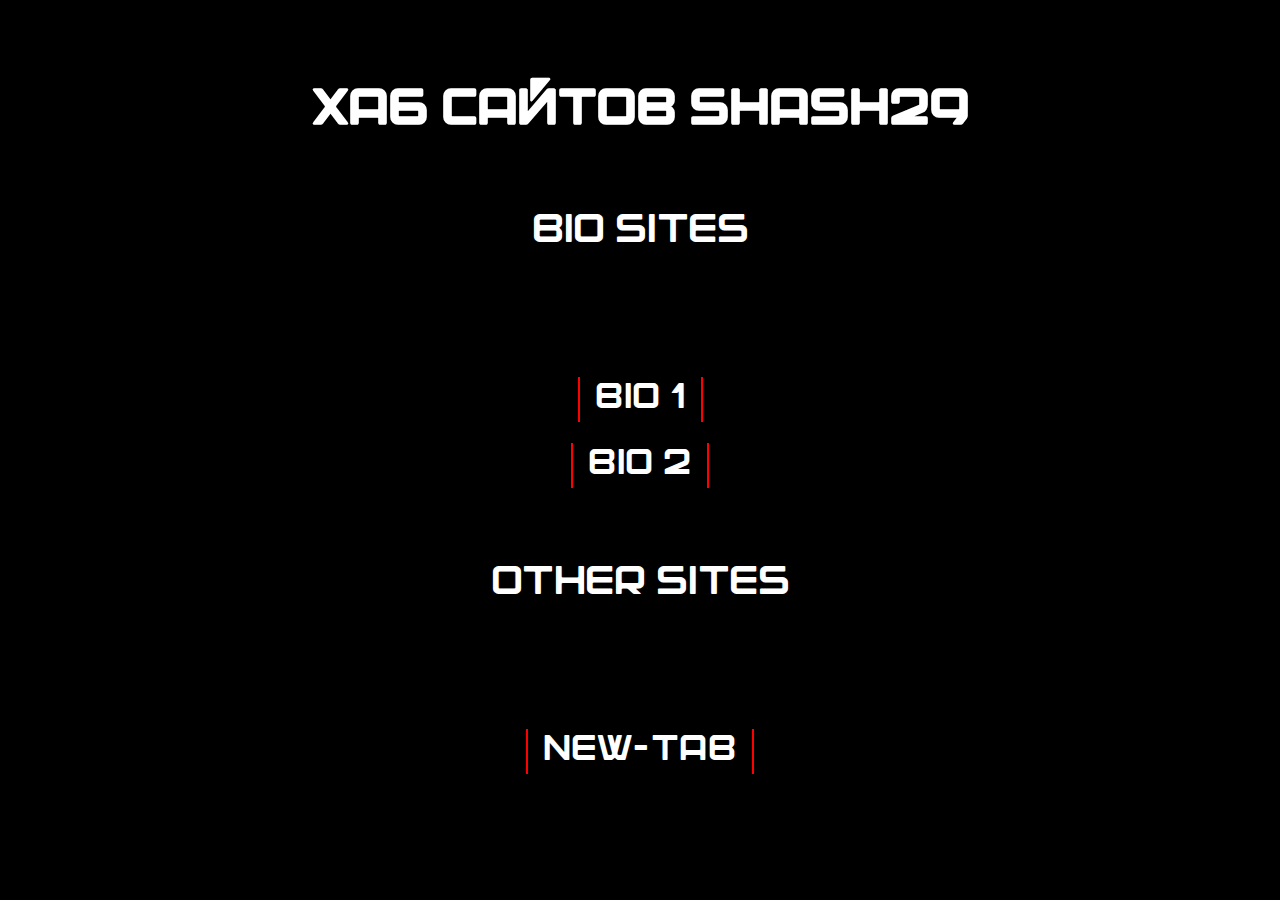
<file: index.html>
<!DOCTYPE html>
<html lang="en">
<head>
    <meta charset="UTF-8">
    <meta name="viewport" content="width=device-width, initial-scale=1.0">
    <title>Sites Hub</title>
    <link rel="stylesheet" href="style.css">
</head>
<body>
<!--     <script>
        function updateTimer() {
            const now = new Date();
            const nextYear = now.getFullYear() + 1;
            const newYearDate = new Date(nextYear, 0, 1);

            const remainingTime = newYearDate - now;

            const days = Math.floor(remainingTime / (1000 * 60 * 60 * 24));
            const hours = Math.floor((remainingTime % (1000 * 60 * 60 * 24)) / (1000 * 60 * 60));
            const minutes = Math.floor((remainingTime % (1000 * 60 * 60)) / (1000 * 60));
            const seconds = Math.floor((remainingTime % (1000 * 60)) / 1000);

            document.getElementById('timer').innerHTML = 
                days + " дней " + hours + " часов " + minutes + " минут " + seconds + " секунд ";

            if (remainingTime < 0) {
                clearInterval(timerInterval);
                document.getElementById('timer').innerHTML = "С НОВЫМ ГОДОМ!";
            }
        }
        const timerInterval = setInterval(updateTimer, 1000);
        updateTimer();
    </script> -->
<!--     <p style="font-size: 20px;">До нового года осталось</p>
    <div style="font-size: 30px;" id="timer"></div> -->
    <h1 style="font-size: 50px; padding-top: 50px;">Хаб сайтов Shash29</h1>
    <p style="font-size: 40px; padding-top: 30px;">bio sites</p>
    <br>
    <a class="bio" href="https://shash29exe.github.io/shash29bio/" target="_blank">bio 1</a>
    <br>
    <a class="bio" href="https://shash29exe.github.io/site/" target="_blank">bio 2</a>
    <p style="font-size: 40px; padding-top: 30px;">other sites</p>
    <br>
    <a class="bio" href="https://shash29exe.github.io/new-tab" target="_blank">new-tab</a>
    <br>
<!--     <p style="font-size: 40px; padding-top: 30px;">Некоторые сайты еще в разработке.</p> -->
</body>
</html>
</file>
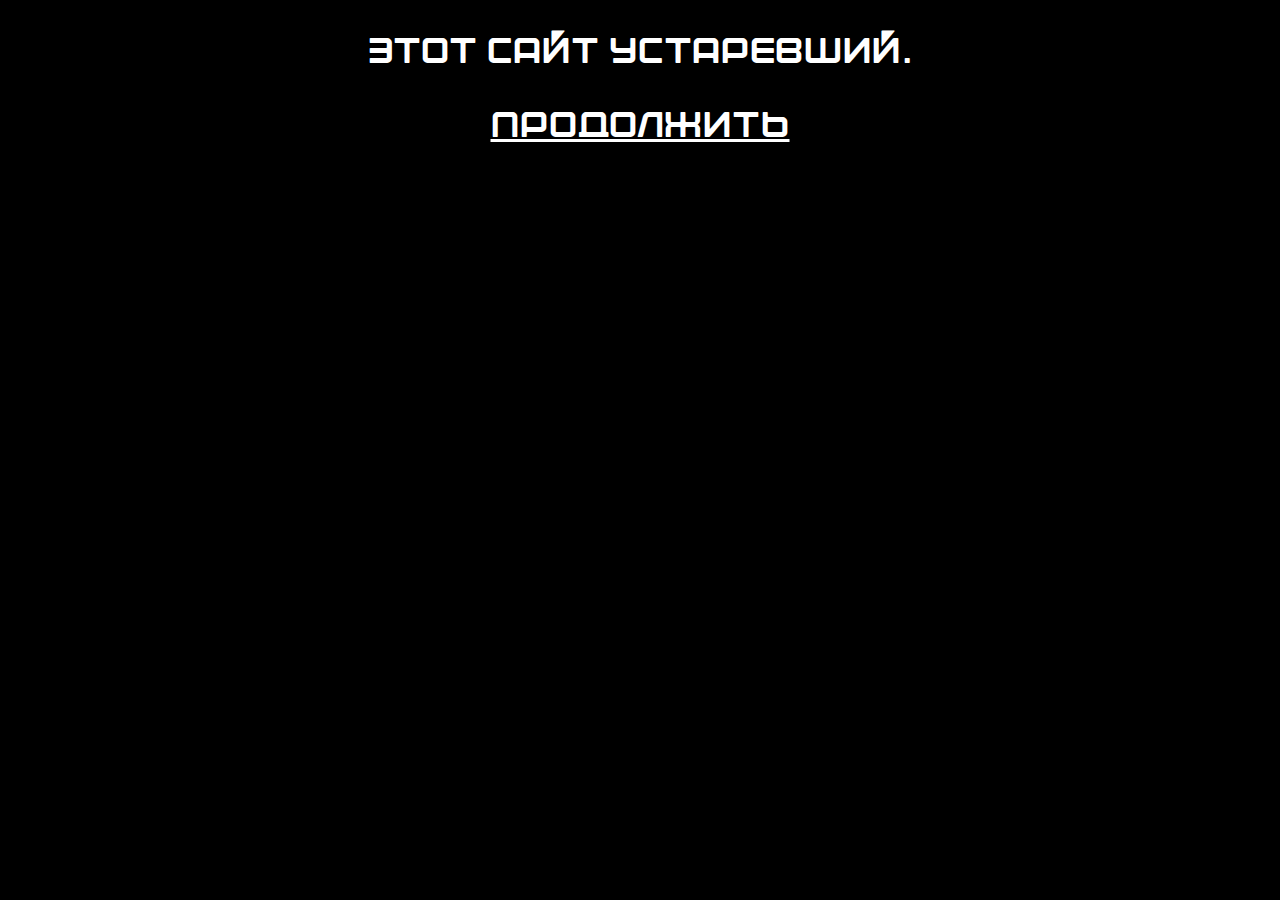
<file: old/index.html>
<!DOCTYPE html>
<html lang="en">
<head>
    <meta charset="UTF-8">
    <meta name="viewport" content="width=device-width, initial-scale=1.0">
    <title>Sites Hub</title>
    <link rel="stylesheet" href="style.css">
</head>
<body>
    <div class="outdated" id="outdated">
        <p>Этот сайт устаревший.</p>
        <a onclick="removeOverlay()"><p class="continue">Продолжить</p></a>
    </div>
<!--     <script>
        function updateTimer() {
            const now = new Date();
            const nextYear = now.getFullYear() + 1;
            const newYearDate = new Date(nextYear, 0, 1);

            const remainingTime = newYearDate - now;

            const days = Math.floor(remainingTime / (1000 * 60 * 60 * 24));
            const hours = Math.floor((remainingTime % (1000 * 60 * 60 * 24)) / (1000 * 60 * 60));
            const minutes = Math.floor((remainingTime % (1000 * 60 * 60)) / (1000 * 60));
            const seconds = Math.floor((remainingTime % (1000 * 60)) / 1000);

            document.getElementById('timer').innerHTML = 
                days + " дней " + hours + " часов " + minutes + " минут " + seconds + " секунд ";

            if (remainingTime < 0) {
                clearInterval(timerInterval);
                document.getElementById('timer').innerHTML = "С НОВЫМ ГОДОМ!";
            }
        }
        const timerInterval = setInterval(updateTimer, 1000);
        updateTimer();
    </script> -->
<!--     <p style="font-size: 20px;">До нового года осталось</p>
    <div style="font-size: 30px;" id="timer"></div> -->


<!--     <script>
        function updateTimer() {
            const now = new Date();
            const currentYear = now.getFullYear();
            
            let summerDate = new Date(currentYear, 5, 1);
            
            if (now > summerDate) {
                summerDate = new Date(currentYear + 1, 5, 1);
            }
    
            const remainingTime = summerDate - now;
    
            const days = Math.floor(remainingTime / (1000 * 60 * 60 * 24));
            const hours = Math.floor((remainingTime % (1000 * 60 * 60 * 24)) / (1000 * 60 * 60));
            const minutes = Math.floor((remainingTime % (1000 * 60 * 60)) / (1000 * 60));
            const seconds = Math.floor((remainingTime % (1000 * 60)) / 1000);
    
            document.getElementById('timer').innerHTML = 
                days + " дней " + hours + " часов " + minutes + " минут " + seconds + " секунд ";
    
            if (remainingTime < 0) {
                clearInterval(timerInterval);
                document.getElementById('timer').innerHTML = "Лето чучуть";
            }
        }
        const timerInterval = setInterval(updateTimer, 1000);
        updateTimer();
    </script> -->
<!--     <p style="font-size: 20px;">До лета осталось</p>
    <div style="font-size: 30px;" id="timer"></div> -->

    <h1 style="font-size: 50px; padding-top: 50px;">Хаб сайтов Shash29</h1>
    <p style="font-size: 40px; padding-top: 30px;">bio sites</p>
    <br>
    <a class="bio" href="https://shash29exe.github.io/shash29bio/" target="_blank">bio 1</a>
    <br>
    <a class="bio" href="https://shash29exe.github.io/site/" target="_blank">bio 2</a>
    <p style="font-size: 40px; padding-top: 30px;">other sites</p>
    <br>
    <a class="bio" href="https://shash29exe.github.io/new-tab" target="_blank">new-tab</a>
    <br>
<!--     <p style="font-size: 40px; padding-top: 30px;">Некоторые сайты еще в разработке.</p> -->
    <script src="rm_overlay.js"></script>
</body>
</html>
</file>
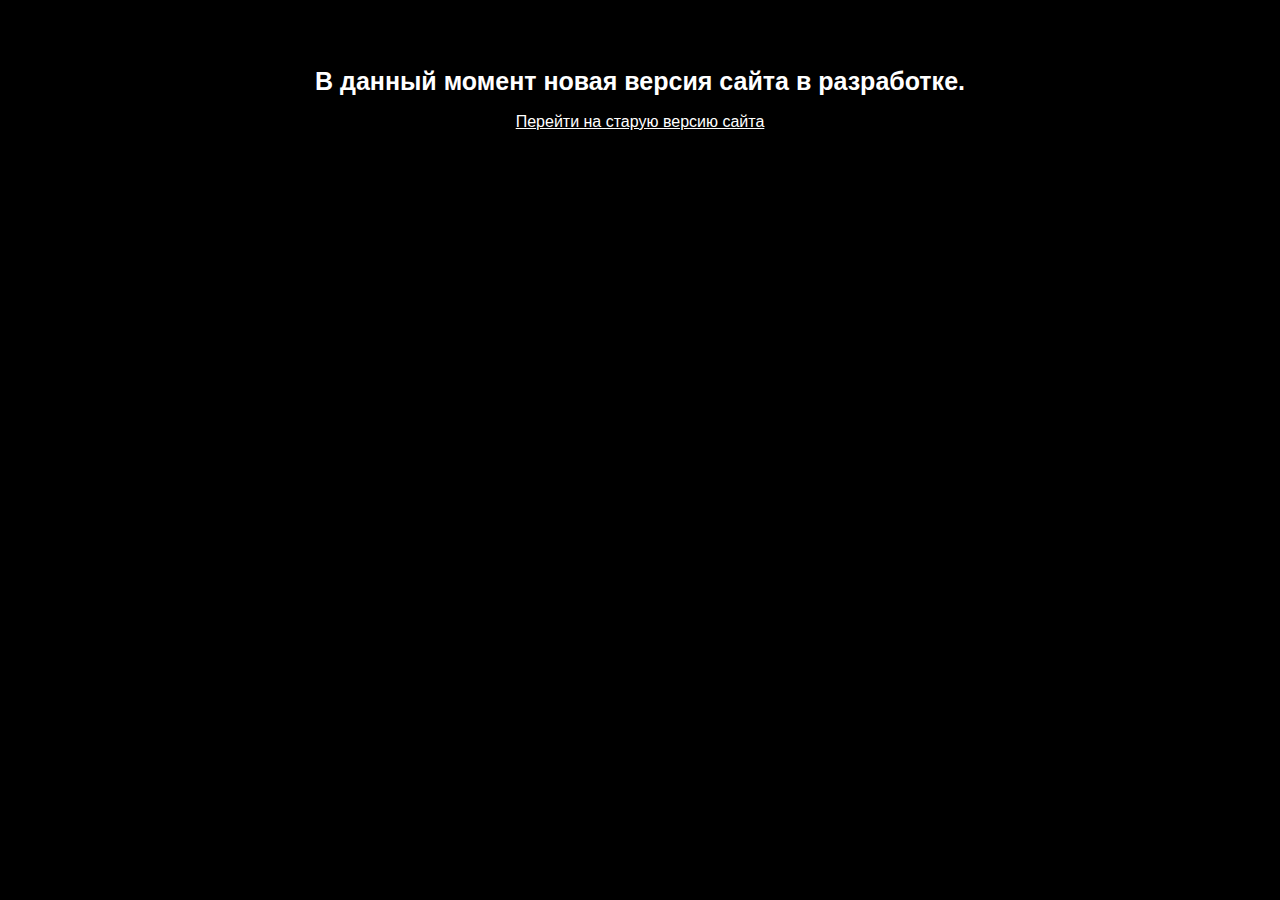
<file: in_dev.html>
<!DOCTYPE html>
<html lang="en">
<head>
    <meta charset="UTF-8">
    <meta name="viewport" content="width=device-width, initial-scale=1.0">
    <title>Новый сайт в разработке</title>
</head>
<body>
    <style>
        body {
            background-color: #000000;
            color: #ffffff;
            text-align: center;
            font-family:'Segoe UI', Tahoma, Geneva, Verdana, sans-serif;
        }

        .title {
            padding-top: 50px;
            font-size: 25px;
        }

        .link {
            color: inherit;
        }
    </style>
    <h1 class="title">В данный момент новая версия сайта в разработке.</h1>
    <a class="link" href="old/">Перейти на старую версию сайта</a>
</body>
</html>
</file>
<file: style.css>
body {
    background-color: black;
    color: white;
    text-align: center;
    font-family: shash29;
    font-size: 60px;
    user-select: none;
}

@font-face {
    font-family: "shash29";
    src: url("font.ttf");
}

.bio {
    font-size: 35px;
    color: white;
    text-decoration: none;
    border: solid;
    border-width: 0px 2px;
    padding: 5px 15px;
    border-color: red;
    transition: padding-top 0.3s ease, padding-bottom 0.3s ease;
}

.bio:hover {
    padding-top: 15px;
    padding-bottom: 15px;
    border-width: 2px 2px;
    border-radius: 5px;
}
</file>
<file: old/style.css>
body {
    background-color: black;
    color: white;
    text-align: center;
    font-family: shash29;
    font-size: 60px;
    user-select: none;
}


.outdated {
    font-size: 35px;
    position: fixed;
    top: 0;
    left: 0;
    width: 100%;
    height: 100vh;
    background-color: #000000;
    display: block;
    align-items: center;
    justify-content: center;
    z-index: 9999;
}

.continue {
    text-decoration: underline;
    transition: color 0.3s ease;
}

.continue:hover {
    color: #ff0000;
}

@font-face {
    font-family: "shash29";
    src: url("font.ttf");
}

.bio {
    font-size: 35px;
    color: white;
    text-decoration: none;
    border: solid;
    border-width: 0px 2px;
    padding: 5px 15px;
    border-color: red;
    transition: padding-top 0.3s ease, padding-bottom 0.3s ease;
}

.bio:hover {
    padding-top: 15px;
    padding-bottom: 15px;
    border-width: 2px 2px;
    border-radius: 5px;
}
</file>
